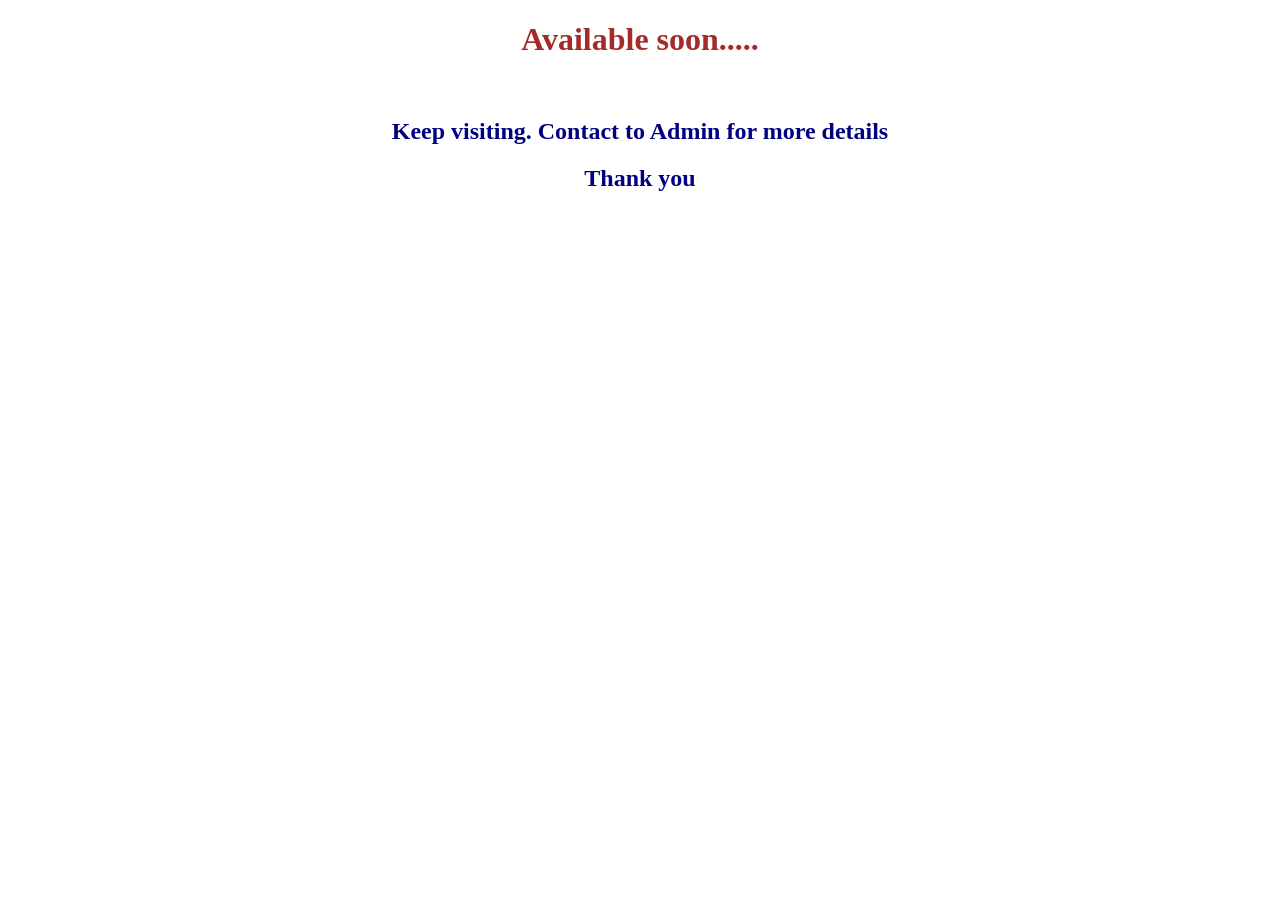
<file: project.html>
<!DOCTYPE html>
<html lang="en">
<head>
    <meta charset="UTF-8">
    <meta name="viewport" content="width=device-width, initial-scale=1.0">
    <title>project</title>
    <style>
    .hello{
        color: brown;
        text-align: center;
    }
    .c1{
        color: navy;
        text-align: center;
    }
    .c2{
        color: navy;
        text-align: center;
    }
    </style>
</head>
<body>
    <h1 class="hello">Available soon.....</h1>
    <br>
    <h2 class="c1">Keep visiting. Contact to Admin for more details</h2>
    <h2 class="c2">Thank you</h2>
</body>
</html>
</file>
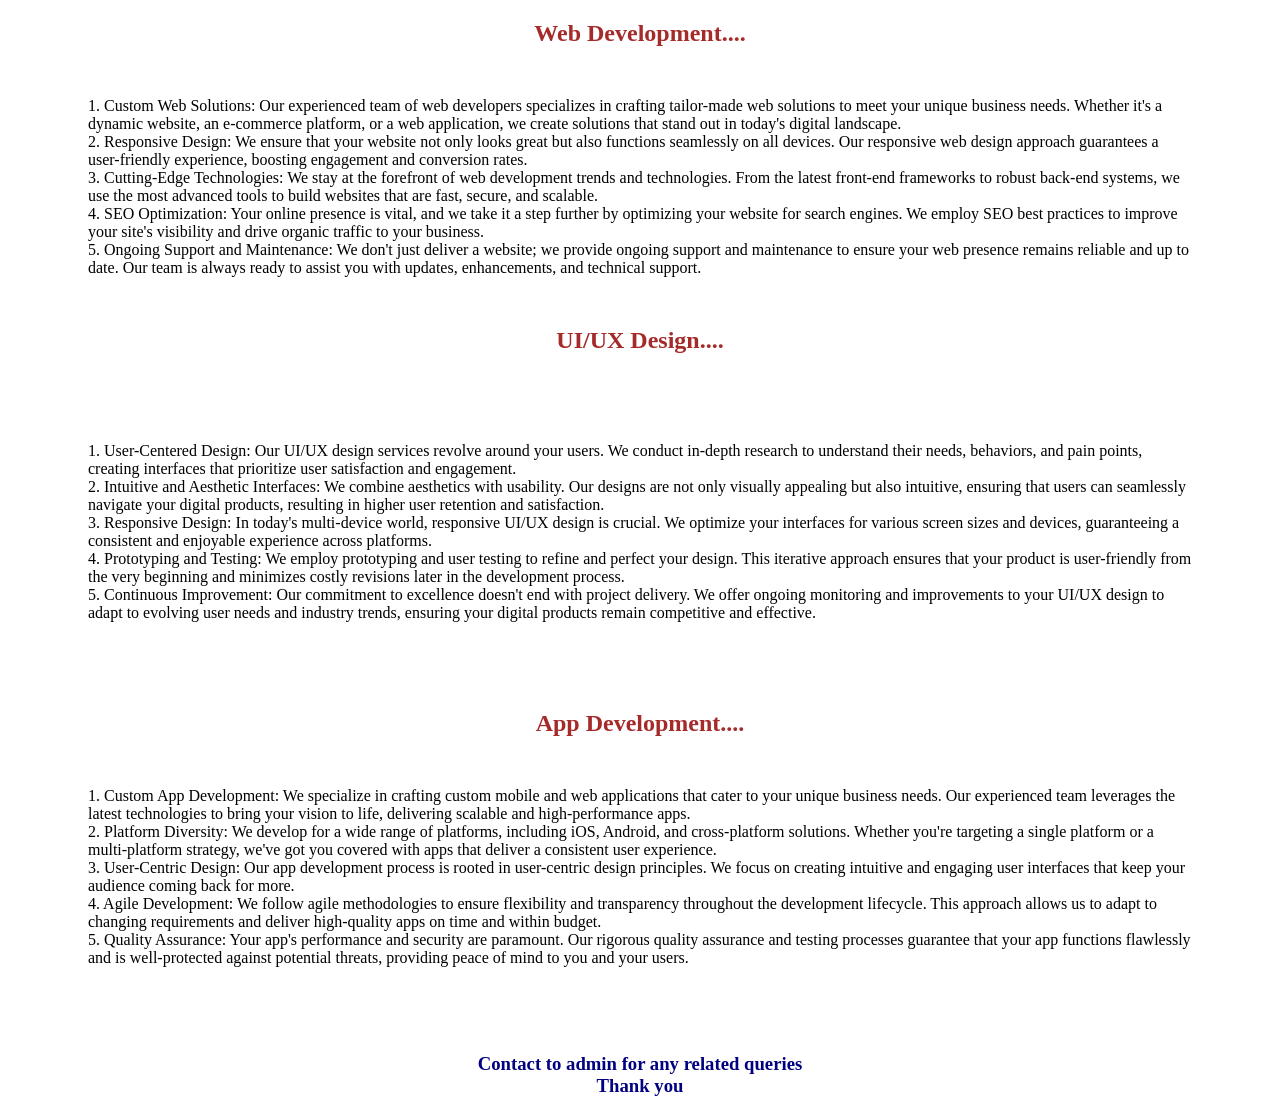
<file: services.html>
<!DOCTYPE html>
<html lang="en">

<head>
    <meta charset="UTF-8">
    <meta name="viewport" content="width=device-width, initial-scale=1.0">
    <title>Services</title>
    <style>
        .hello {
            color: brown;
            text-align: center;
        }

        .c1 {
            color: navy;
            text-align: center;
        }
        .container{
            margin: 50px 0;
            margin-left: 80px;
            margin-right: 80px;
        }
    </style>
</head>

<body>
    <h2 class="hello">Web Development....</h2>
    <p class="container">1. Custom Web Solutions: Our experienced team of web developers specializes in crafting tailor-made web
        solutions to meet your unique business needs. Whether it's a dynamic website, an e-commerce platform, or a web
        application, we create solutions that stand out in today's digital landscape.
        <br>
        2. Responsive Design: We ensure that your website not only looks great but also functions seamlessly on all
        devices. Our responsive web design approach guarantees a user-friendly experience, boosting engagement and
        conversion rates.
        <br>
        3. Cutting-Edge Technologies: We stay at the forefront of web development trends and technologies. From the
        latest front-end frameworks to robust back-end systems, we use the most advanced tools to build websites that
        are fast, secure, and scalable.
        <br>
        4. SEO Optimization: Your online presence is vital, and we take it a step further by optimizing your website
        for search engines. We employ SEO best practices to improve your site's visibility and drive organic traffic to
        your business.
        <br>
        5. Ongoing Support and Maintenance: We don't just deliver a website; we provide ongoing support and
        maintenance to ensure your web presence remains reliable and up to date. Our team is always ready to assist you
        with updates, enhancements, and technical support.
    </p>
    <h2 class="hello">UI/UX Design....</h2><br>
    <p class="container">1. User-Centered Design: Our UI/UX design services revolve around your users. We conduct in-depth research to
        understand their needs, behaviors, and pain points, creating interfaces that prioritize user satisfaction and
        engagement.
        <br>
        2. Intuitive and Aesthetic Interfaces: We combine aesthetics with usability. Our designs are not only
        visually appealing but also intuitive, ensuring that users can seamlessly navigate your digital products,
        resulting in higher user retention and satisfaction.
        <br>
        3. Responsive Design: In today's multi-device world, responsive UI/UX design is crucial. We optimize your
        interfaces for various screen sizes and devices, guaranteeing a consistent and enjoyable experience across
        platforms.
        <br>
        4. Prototyping and Testing: We employ prototyping and user testing to refine and perfect your design. This
        iterative approach ensures that your product is user-friendly from the very beginning and minimizes costly
        revisions later in the development process.
        <br>
        5. Continuous Improvement: Our commitment to excellence doesn't end with project delivery. We offer ongoing
        monitoring and improvements to your UI/UX design to adapt to evolving user needs and industry trends, ensuring
        your digital products remain competitive and effective.
    </p><br>
    <h2 class="hello">App Development....</h2>
    <p class="container">1. Custom App Development: We specialize in crafting custom mobile and web applications that cater to your
        unique business needs. Our experienced team leverages the latest technologies to bring your vision to life,
        delivering scalable and high-performance apps.
        <br>
        2. Platform Diversity: We develop for a wide range of platforms, including iOS, Android, and cross-platform
        solutions. Whether you're targeting a single platform or a multi-platform strategy, we've got you covered with
        apps that deliver a consistent user experience.
        <br>
        3. User-Centric Design: Our app development process is rooted in user-centric design principles. We focus on
        creating intuitive and engaging user interfaces that keep your audience coming back for more.
        <br>
        4. Agile Development: We follow agile methodologies to ensure flexibility and transparency throughout the
        development lifecycle. This approach allows us to adapt to changing requirements and deliver high-quality apps
        on time and within budget.
        <br>
        5. Quality Assurance: Your app's performance and security are paramount. Our rigorous quality assurance and
        testing processes guarantee that your app functions flawlessly and is well-protected against potential threats,
        providing peace of mind to you and your users.
    </p><br>
    <h3 class="c1">Contact to admin for any related queries<br>Thank you</h3>
</body>

</html>
</file>
